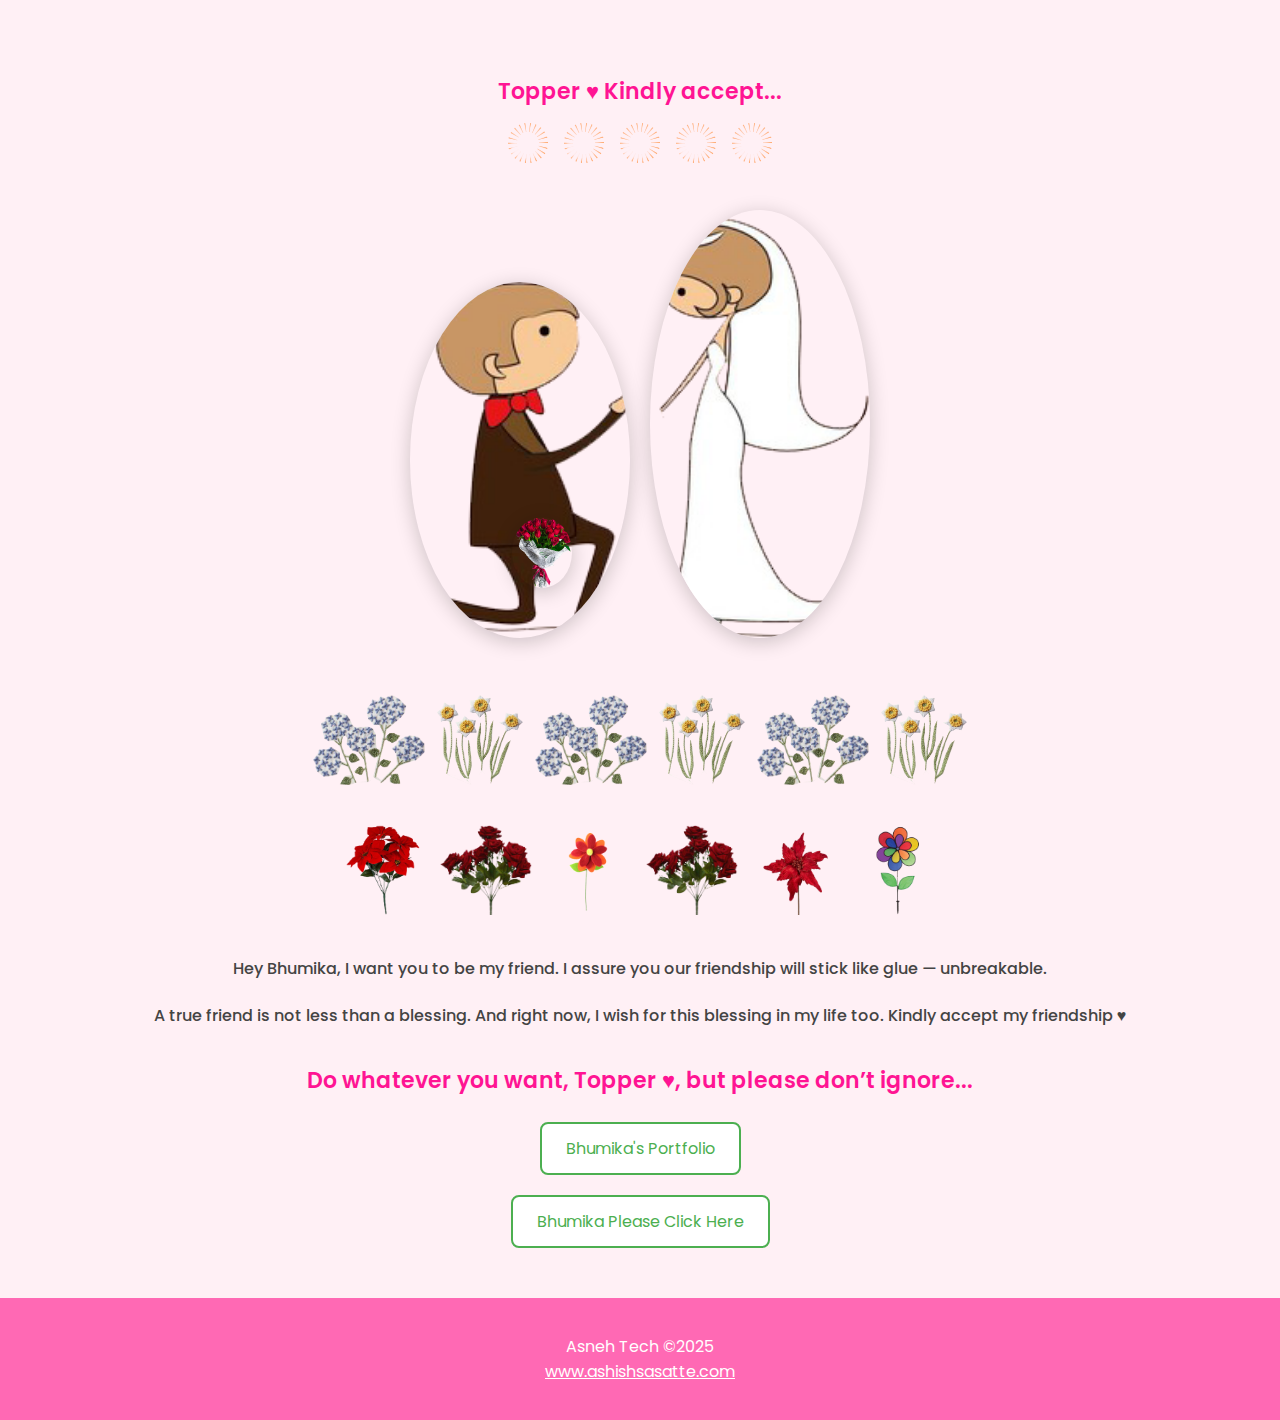
<file: index.html>
<!DOCTYPE html>
<html lang="en">
<head>
  <meta charset="UTF-8" />
  <meta name="viewport" content="width=device-width, initial-scale=1.0"/>
  <title>Bhumika For You ♥</title>
  <link href="https://fonts.googleapis.com/css2?family=Poppins:wght@300;500;700&display=swap" rel="stylesheet">
  <link rel="stylesheet" href="wedding.css" />
</head>
<body>

  <div class="w-t">
    <div class="w-t-m">Topper ♥ Kindly accept...</div>
    <img src="png/boom.png" alt="">
    <img src="png/boom.png" alt="">
    <img src="png/boom.png" alt="">
    <img src="png/boom.png" alt="">
    <img src="png/boom.png" alt="">
  </div>

<div class="w-p">
  <div class="w-m">
    <img src="png/ashish.png" alt="Ashish">
    <div class="w-f">
      <img src="png/flower.png" alt="Flower">
    </div>
  </div>
  <div class="w-w">
    <img src="png/bhumika.png" alt="Bhumika">
  </div>
</div>

<div class="w-fls">
    <img src="png/flowers1.png" alt="">
    <img src="png/flowers2.png" alt="">
    <img src="png/flowers1.png" alt="">
    <img src="png/flowers2.png" alt="">
    <img src="png/flowers1.png" alt="">
    <img src="png/flowers2.png" alt="">
  </div>

  <div class="w-fls w-2">
    <img src="png/flowers11.png" alt="">
    <img src="png/flowers12.png" alt="">
    <img src="png/flowers13.png" alt="">
    <img src="png/flowers12.png" alt="">
    <img src="png/flowers15.png" alt="">
    <img src="png/flowers16.png" alt="">
  </div>

  <h4>Hey Bhumika, I want you to be my friend. I assure you our friendship will stick like glue — unbreakable.</h4>
  <h4>A true friend is not less than a blessing. And right now, I wish for this blessing in my life too. Kindly accept my friendship ♥</h4>

<center>  <div class="w-t-m">Do whatever you want, Topper ♥, but please don’t ignore...</div>
</center>
  <center>
    <a href="Bhumika-Portfolio/index.html" target="_blank" class="button">Bhumika's Portfolio</a><br>
    <a href="BhumikaforU.html" target="_blank" class="button">Bhumika Please Click Here</a>
  </center>

  <footer>
    <p>Asneh Tech ©2025<br>
    <a href="https://ashishsasatte.netlify.app/" target="_blank">www.ashishsasatte.com</a></p>
  </footer>

</body>
</html>
</file>
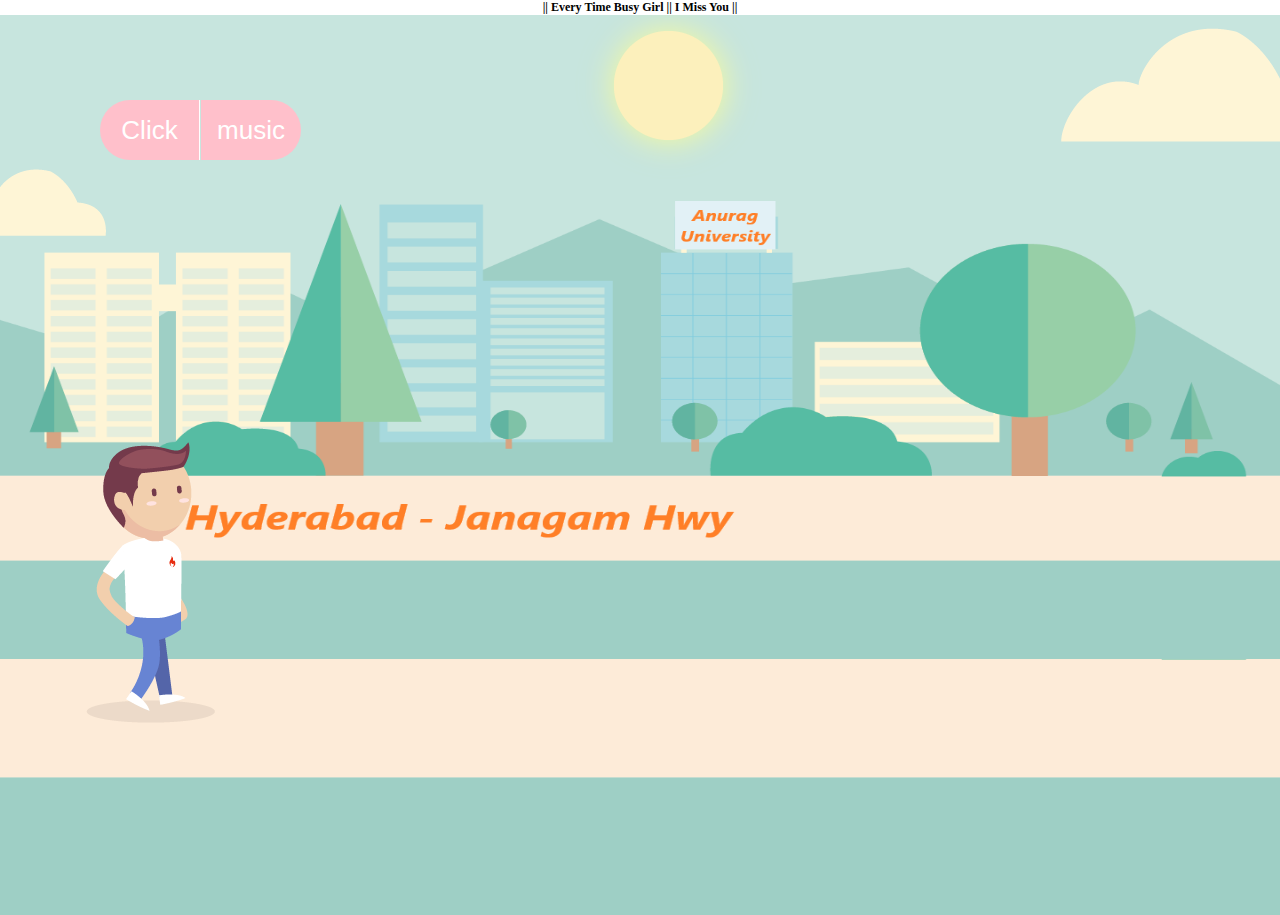
<file: BhumikaforU.html>
<!DOCTYPE html>
<html>
<head>
	<title>BhumikaforU</title>
	<meta charset="utf-8">
	<link rel="stylesheet" type="text/css" href="style/reset.css">
	<link rel="stylesheet" type="text/css" href="style/index.css">
	<link rel="stylesheet" type="text/css" href="style/pageA.css">
	<link rel="stylesheet" type="text/css" href="style/pageB.css">
	<link rel="stylesheet" type="text/css" href="style/pageC.css">
	<script type="text/javascript" src="js/jquery-3.4.0.min.js"></script>
</head>
<body>
<center>	<H1>|| Every Time Busy Girl || I Miss You ||</H1>
</center>
	<div id="content">
		<ul class="content-wrap">
			<li>
				<div class="a_background">
                    <div class="a_background_top"></div>
                    <div class="a_background_middle"></div>
                    <div class="a_background_bottom"></div>
                </div>
				<div id="sun"></div>
				<div class="cloudArea">
                    <div class="cloud cloud1"></div>
                    <div class="cloud cloud2"></div>
                </div>
			</li>
			<li>

				<div class="b_background"></div>
                <div class="b_background_preload"></div>

				<div class="shop">
                    <div class="door">
                        <div class="door-left"></div>
                        <div class="door-right"></div>
                    </div>
                    <!-- <button id="open">open</button>
                    <button id="close">close</button> -->

					<div class="lamp"></div>
                </div> 
                <div class="bird">
                	
                </div>
			</li>

			<li>

				<div class="c_background">
                    <div class="c_background_top"></div>
                    <div class="c_background_middle"></div>
                    <div class="c_background_botton"></div>
                </div>

				<div class="girl"></div>

				<div class="bridge-bottom">
                    <div class="water">
                        <div id="water1" class="water_1"></div>
                        <div id="water2" class="water_2"></div>
                        <div id="water3" class="water_3"></div>
                        <div id="water4" class="water_4"></div>
                    </div>
                </div>

				<ul class="stars">
                    <li class="stars1"></li>
                    <li class="stars2"></li>
                    <li class="stars3"></li>
                    <li class="stars4"></li>
                    <li class="stars5"></li>
                    <li class="stars6"></li>
                </ul>
                <div class="logo">
                	
                </div>
            </li>
		</ul>
		<div id="snowflake">
		</div>
	</div>
	<div id="boy" class="character">
		
	</div>
	<button id="btn">
		Click
	</button>
	<button id="audio">
		music
	</button>

	<script type="text/javascript" src="js/swipe.js"></script>
	<script type="text/javascript" src="js/index.js"></script>
	<script type="text/javascript" src="js/boyWalk.js"></script>
	<script type="text/javascript" src="js/jqueryTransit.js"></script>
	<script type="text/javascript">
		$(function(){
			var container = $('#content');
			var swipe = Swipe(container);
			function scrollTo(time,proportionX){
				var distX = container.width() * proportionX;
            	swipe.scrollTo(distX, time);
			}

		////////////////////////////////////////////////////////
        //=================== Bhumika ====================== //
        ////////////////////////////////////////////////////////
    
    
        var boy = BoyWalk();
		var music = audio('./music/1.mp3',1);
		var musicBtn = $('#audio');
		onOff=true;
		musicBtn.on('click',function(){
			onOff ? music.pause() : music.play();
			onOff = !onOff;
		});

        function startWalk(){
        	$('#sun').addClass('rotation');
        	$('.cloud:first').addClass('cloud1Anim');
        	$('.cloud:last').addClass('cloud2Anim');

        	boy.walkTo(2000,0.2)
        	.then(function(){
        		scrollTo(10000,1);	
        	}).then(function(){
        		return boy.walkTo(10000,0.5);
        	})
        	.then(function(){
        		boy.stopWalk();
        	}).then(function(){
        		return openDoor();
        	}).then(function(){
        		lamp.bright();
        	}).then(function(){
        		return boy.toShop(2000);
        	}).then(function(){
        		bird.fly();
        	}).then(function(){
        		return boy.takeFlower();
        	}).then(function(){
        		return boy.outShop(2000);
        	}).then(function(){
        		return closeDoor();
        	}).then(function(){
        		lamp.dark();
        	}).then(function(){
        		scrollTo(6000,2.02);
        	}).then(function(){
        		return boy.walkTo(6000,0.15);
        	}).then(function(){
        		return boy.walkTo(1500,0.25,0.375);
        	}).then(function(){
        		return boy.walkTo(1500, 0.4);
        	}).then(function(){
        		boy.resetOriginal();
        	}).then(function(){
        		setTimeout(function(){
        			girl.rotate();
        			boy.rotate(function(){
        				logo.run();
        			});
        		},1000);
        	}).then(function(){
        		snowflake();
        	});
        }
        $("#btn").click(startWalk);
    });
	</script>
	<link rel="stylesheet" href="style/mobile.css">
	<script src="js/swipe.js"></script>
<script src="js/boyWalk.js"></script>
<script src="js/main.js"></script> <!-- Add this line -->
</body>
</html>
</file>
<file: wedding.css>
* {
  box-sizing: border-box;
  font-family: 'Poppins', sans-serif;
}

body {
  margin: 0;
  padding: 0;
  background: #fff0f5;
  color: #333;
}

/* Top Section */
.w-t {
  margin: 60px auto 40px;
  max-width: 600px;
  text-align: center;
  position: relative;
}
.w-t-m {
  font-size: 22px;
  font-weight: 600;
  color: #ff1493;
  padding: 15px 20px;
}
.w-t img {
  width: 40px;
  margin: 0 6px;
  animation: pop 1.5s infinite alternate;
}
@keyframes pop {
  0% { transform: scale(1); opacity: 0.7; }
  100% { transform: scale(1.3); opacity: 1; }
}

/* Pair Section */
.w-p {
  display: flex;
  justify-content: center;
  align-items: flex-end;
  flex-wrap: wrap;
  gap: 20px;
  max-width: 1000px;
  margin: 0 auto 30px;
}

.w-m, .w-w {
  position: relative;
  width: 220px;
  text-align: center;
}

.w-m img, .w-w img {
  width: 100%;
  height: auto;
  border-radius: 50%;
  box-shadow: 0 4px 20px rgba(0,0,0,0.2);
  transition: transform 0.3s ease;
}

.w-m img:hover, .w-w img:hover {
  transform: scale(1.08);
}

/* Bouquet */
.w-m .w-f {
  position: absolute;
  bottom: 50px;    /* Adjust this for vertical hand alignment */
  left: 60%;       /* Adjust this for horizontal hand alignment */
  transform: translateX(-50%);
  z-index: 10;
}
.w-f img {
  width: 60px;
  height: auto;
  animation: fadeIn 1s ease-in-out 0.5s both;
}
@keyframes fadeIn {
  from { opacity: 0; transform: scale(0.5); }
  to { opacity: 1; transform: scale(1); }
}

/* Flowers Bottom */
.w-fls {
  display: flex;
  justify-content: center;
  flex-wrap: wrap;
  gap: 12px;
  padding: 20px 10px;
  max-width: 1000px;
  margin: 0 auto;
}
.w-fls img {
  height: 90px;
  transition: transform 0.3s ease;
}
.w-fls img:hover {
  transform: scale(1.05);
}

/* Paragraph Text */
h4 {
  text-align: center;
  font-weight: 500;
  margin: 20px;
  color: #444;
  line-height: 1.7;
  font-size: 16px;
}

/* Buttons */
.button {
  padding: 12px 24px;
  margin: 10px;
  border: 2px solid #4CAF50;
  border-radius: 8px;
  background: #fff;
  color: #4CAF50;
  font-size: 16px;
  text-decoration: none;
  transition: all 0.3s ease;
  display: inline-block;
}
.button:hover {
  background: #4CAF50;
  color: #fff;
}
.button a {
  color: inherit;
  text-decoration: none;
}

/* Footer */
footer {
  text-align: center;
  padding: 20px;
  background: #ff69b4;
  color: white;
  margin-top: 40px;
}
footer a {
  color: #fff;
  text-decoration: underline;
}

/* Responsive */
@media (max-width: 768px) {
  .w-p {
    flex-direction: row;
    justify-content: center;
    gap: 15px;
  }

  .w-m, .w-w {
    width: 150px;
  }

  .w-m .w-f {
    bottom: 35px;
    left: 65%;
	padding-top: 10px‒;
    margin-left: 60px;
    margin-bottom: 120px;

  }

  .w-f img {
    width: 45px;
  }

  .w-fls img {
    height: 70px;
  }

  .w-t-m {
    font-size: 18px;
    padding: 10px;
  }

  h4 {
    font-size: 15px;
    margin: 10px 15px;
  }

  .button {
    font-size: 15px;
    padding: 10px 20px;
  }
}
</file>
<file: style/index.css>
#content{
	width: 100%;
	height: 100%;
	/*overflow: hidden;*/
	position: absolute;
}
.content-wrap{
	position: relative;
}
.content-wrap > li{
	float: left;
	overflow: hidden;
	position: relative;
}
.character{
	width: 151px;
	height: 291px;
	background: url("../images/boy.png") -0px -291px no-repeat;
	position: absolute;
	left: 6%;
	top: 55%;
}
.slowWalk{
	-webkit-animation-name: person-slow; 
	-webkit-animation-duration: 950ms;
	-webkit-animation-iteration-count: infinite;
	-webkit-animation-timing-function: steps(1, start);
	-moz-animation-name: person-slow;
	-moz-animation-duration: 950ms;
	-moz-animation-iteration-count: infinite;
	-moz-animation-timing-function: steps(1, start);
}
/* 普通慢走 */

@-webkit-keyframes person-slow {
	0% {
		background-position: -0px -291px;
	}
	25% {
		background-position: -602px -0px;
	}
	50% {
		background-position: -302px -291px;
	}
	75% {
		background-position: -151px -291px;	
	}
	100% {
		background-position: -0px -291px;
	}
}

@-moz-keyframes person-slow {
	0% {
		background-position: -0px -291px;
	}
	25% {
		background-position: -602px -0px;
	}
	50% {
		background-position: -302px -291px;
	}
	75% {
		background-position: -151px -291px;
	}
	100% {
		background-position: -0px -291px;
	}
}
.pauseWalk {
   -webkit-animation-play-state: paused;
   -moz-animation-play-state: paused;
}
#btn,#audio{
	width: 100px;
	height: 60px;
	position: absolute;
	top: 100px;
	border:none;
	font-size: 26px;
	background-color: pink;
	color: #fff;
	outline: none;
}
#btn{
	left: 100px;	
	border-radius: 30px 0 0 30px;
	border-right: 1px solid #fff;	
}
#audio{
	left: 201px;
	border-radius: 0 30px 30px 0;	
}
#btn:hover,#audio:hover{
	cursor:pointer;
}
.slowFlowerWalk {
	-webkit-animation-name: person-floler-slow;
	-webkit-animation-duration: 950ms;
	-webkit-animation-iteration-count: infinite;
	-webkit-animation-timing-function: step-start;
	-moz-animation-name: person-floler-slow;
	-moz-animation-duration: 950ms;
	-moz-animation-iteration-count: infinite;
	-moz-animation-timing-function: step-start;
}
@-webkit-keyframes person-floler-slow {
	0% {
		background-position: -453px -0px;
	}
	25% {
		background-position: -904px -0px;
	}
	50% {
		background-position: -451px -0px;
	}
	75% {
		background-position: -753px -0px;
	}
	100% {
		background-position: -300px -0px;
	}
}

@-moz-keyframes person-floler-slow {
	0% {
		background-position: -453px -0px;
	}
	25% {
		background-position: -904px -0px;
	}
	50% {
		background-position: -451px -0px;
	}
	75% {
		background-position: -753px -0px;
	}
	100% {
		background-position: -300px -0px;
	}
}
.boyOriginal{
	background-position: -150px -0px;
}
.boy-rotate {
	-webkit-animation-name: boy-rotate;
	-webkit-animation-duration: 850ms;
	-webkit-animation-iteration-count: 1;
	-webkit-animation-timing-function: step-start;
	-webkit-animation-fill-mode: forwards;
	-moz-animation-name: boy-rotate;
	-moz-animation-duration: 850ms;
	-moz-animation-iteration-count: 1;
	-moz-animation-timing-function: step-start;
	-moz-animation-fill-mode: forwards;
}

@-webkit-keyframes boy-rotate {
	0% {
		background-position: -603px -291px;
	}
	16.7% {
		background-position: -150px -0px;
	}
	33.4% {
		background-position: -453px -291px;
	}
	50.1% {
		background-position: -0px -0px;
	}
	66.8% {
		background-position: -903px -291px;
	}
	83.5% {
		background-position: -753px -291px;
	}
	100% {
		background-position: -603px -291px;
	}
}

@-moz-keyframes boy-rotate {
	0% {
		/*background-position: -603px -291px;*/
	}
	16.7% {
		background-position: -150px -0px;
	}
	33.4% {
		background-position: -453px -291px;
	}
	50.1% {
		background-position: -0px -0px;
	}
	66.8% {
		background-position: -903px -291px;
	}
	83.5% {
		background-position: -753px -291px;
	}
	100% {
		background-position: -603px -291px;
	}
}
</file>
<file: style/pageA.css>
/*背景图*/

.a_background {
    width: 100%;
    height: 100%;
    position: absolute;
}

.a_background_top{
    width: 100%;
    height: 71.6%;
    background-image: url("../images/PES1.png");
    background-size: 100% 100%;
}


.a_background_middle{
    width: 100%;
    height: 13.1%;
    background-image: url("../images/background/a_background_middle.png");
    background-size: 100% 100%;
}

.a_background_bottom{
    width: 100%;
    height: 15.3%;
    background-image: url("../images/background/a_background_bottom.png");
    background-size: 100% 100%;
}
#sun{
	background: url("../images/sun.png");
	background-size: 100%;
	position: absolute;
	z-index: 10;
	top: -30px;
	width: 201px;
	height: 201px;
	right: 40%;
}
.rotation{
	-webkit-animation-name: rotation;
	/*transition-duration:300;   不可以 */
	-webkit-animation-duration: 30s;
	-moz-animation-name: rotation;
	-moz-animation-duration: 30s;
}
@-webkit-keyframes rotation {
	0%{
		transform:translateX(0) translateY(0);
	}
	100%{
		transform:translateX(-2000px) translateY(400px);
	}
}
@-moz-keyframes rotation {
	0% {
		transform: translateX(0) translateY(0);
	}
	100% {
		transform: translateX(-2000px) translateY(400px);
	}
}

.cloud {
	z-index: 2;
	position: absolute;
}

.cloud1 {
	width: 181px;
	height: 101px;
	left: -5%;
	top: 15%;
	background: url("../images/cloud1.png");
	background-size: 100%;
}


.cloud2 {
	width: 301px;
	height: 140px;
	right: -5%;
	background: url("../images/cloud2.png");
	background-size: 100%;
}

.cloud1Anim{
	-webkit-animation-name: smallCloud;
	-webkit-animation-duration: 30s;
	-webkit-animation-iteration: infinite;
	-moz-animation-name: smallCloud;
	-moz-animation-duration: 30s;
	-moz-animation-iteration: infinite;
}

.cloud2Anim{
	-webkit-animation-name: largeCloud;
	-webkit-animation-duration: 40s;
	-webkit-animation-iteration: infinite;
	-moz-animation-name: largeCloud;
	-moz-animation-duration: 40s;
	-moz-animation-iteration: infinite;
}

@-webkit-keyframes smallCloud {
	0% {
		left: -5%;
	}
	100% {
		left: 100%;
	}
}

@-moz-keyframes smallCloud {
	0% {
		left: -5%;
	}
	100% {
		left: 100%;
	}
}

@-webkit-keyframes largeCloud {
	0% {
		right: -5%;
	}
	100% {
		right: 100%;
	}
}

@-moz-keyframes largeCloud {
	0% {
		right: -5%;
	}
	100% {
		right: 100%;
	}
}
</file>
<file: style/pageB.css>
.b_background {
    width: 100%;
    height: 100%;
    background-image: url("../images/QixiB-dark.png");
    background-size: 100% 100%;
    position: absolute;
}

.b_background_preload {
    background: url("../images/QixiB-bright.png") no-repeat -9999px -9999px;
}

.lamp-bright {
   background-image: url("../images/QixiB-bright.png");
}


/*商店*/

.shop {
    width: 39.5%;
    height: 35.5%;
    position: absolute;
    left: 29%;
    top: 36.5%;
}

.door {
    position: absolute;
    width: 32%;
    height: 100%;
    top: 32%;
    height: 68%;
    overflow: hidden;
    left: 58.5%;
}

.door-left,
.door-right {
    width: 50%;
    height: 100%;
    position: absolute;
}

.door-left {
    left: 0%;
    background: url("../images/door-left.png");
    background-size: 100% 100%;
}

.door-right {
    left: 50%;
    background: url("../images/door-right.png");
    background-size: 100% 100%;
}
.bird{
	min-width: 91px;
    min-height: 71px;
    top: 10%;
    position: absolute;
    z-index: 10;
    right: -91px;
    background: url("../images/bird.png") -182px 0px no-repeat;
}
.birdFly{
	-webkit-animation-name: bird-slow;
    -webkit-animation-duration: 400ms;
    -webkit-animation-timing-function: step-start;
    -webkit-animation-iteration-count: infinite;
    -moz-animation-name: bird-slow;
    -moz-animation-duration: 400ms;
    -moz-animation-timing-function: step-start;
    -moz-animation-iteration-count: infinite;
}
@-webkit-keyframes bird-slow{
	/* 鸟飞的动作 */
	0% {
    background-position: -182px 0px;
	}
	50% {
	    background-position: 0px 0px;
	}
	75% {
	    background-position: -91px 0px;
	}
	100% {
	    background-position: -182px 0px;
	}
}
@-moz-keyframes bird-slow {
    /* 鸟飞的动作 */
    0% {
    background-position: -182px 0px;
	}
	50% {
	    background-position: 0px 0px;
	}
	75% {
	    background-position: -91px 0px;
	}
	100% {
	    background-position: -182px 0px;
	}
}
</file>
<file: style/pageC.css>
.c_background {
    width: 100%;
    height: 100%;
    background-size: 100% 100%;
    position: absolute;
}

.c_background_top{
    width: 100%;
    height: 71.6%;
    background-image: url("../images/background/topper.png");
    background-size: 100% 100%;
}


.c_background_middle{
    width: 100%;
    height: 13.1%;
    background-image: url("../images/background/c_background_middle.png");
    background-size: 100% 100%;
}

.c_background_botton{
    width: 100%;
    height: 15.3%;
    background-image: url("../images/background/c_background_bottom.png");
    background-size: 100% 100%;
}

/*小女孩*/

.girl {
    background: url("../images/girl.png") -755px -0px no-repeat;
    position: absolute;
    right: 40%;
    top: 37%;
    width: 151px;
    height: 291px;
}

/*桥*/

.bridge-bottom {
    position: absolute;
    width: 41%;
    height: 24%;
    left: 29.5%;
    top: 76%;
    overflow: hidden;
    /*    -webkit-transform:perspective(8px) rotateX(.8deg); */
}
/*波浪水布局*/

.water {
    width: 100%;
    height: 100%;

}

.water_1,
.water_2,
.water_3,
.water_4 {
    width: 100%;
    position: absolute;
    height: 50%;
    -webkit-animation-name: shake;
    -webkit-animation-duration: 40s;
    -webkit-animation-direction: alternate;
    -webkit-animation-timing-function: linear;
    -webkit-animation-iteration-count: infinite;
    
    -moz-animation-name: shake;
    -moz-animation-duration: 40s;
    -moz-animation-direction: alternate;
    -moz-animation-timing-function: linear;
    -moz-animation-iteration-count: infinite;
}

@-webkit-keyframes shake {
    0%, 100% {
        -webkit-transform: translate3d(0, 0, 0);
    }
    10%,
    30%,
    50%,
    70%,
    90% {
        -webkit-transform: translate3d(-30px, 0px, 0);
    }
    20%,
    40%,
    60%,
    80% {
        -webkit-transform: translate3d(30px, 0px, 0);
    }
}

@-moz-keyframes shake {
    0%, 100% {
        -moz-transform: translate3d(0, 0, 0);
    }
    10%,
    30%,
    50%,
    70%,
    90% {
        -moz-transform: translate3d(-30px, 0px, 0);
    }
    20%,
    40%,
    60%,
    80% {
        -moz-transform: translate3d(30px, 0px, 0);
    }
}

.water_1 {
    width: 131px;
    height: 15px;
    top: 13%;
    left: 35%;
    background: url("../images/water.png") -261px -0px no-repeat;
}

.water_2 {
    width: 161px;
    height: 9px;
    top: 30%;
    left: 45%;
    background: url("../images/water.png") -693px -0px no-repeat;
    -webkit-animation-delay: 1s;
    -moz-animation-delay: 1s;
}

.water_3 {
    width: 261px;
    height: 29px;
    top: 50%;
    left: 15%;
    background: url("../images/water.png") -0px -0px no-repeat;
    -webkit-animation-delay: 2s;
    -moz-animation-delay: 2s;
}

.water_4 {
    width: 301px;
    height: 12px;
    top: 75%;
    left: 30%;
    background: url("../images/water.png") -392px -0px no-repeat;
    -webkit-animation-delay: 3s;
    -moz-animation-delay: 3s;
}



/*星星*/

.stars {
    width: 100%;
    height: 100%;
    position: absolute;
}

.stars > li {
    position: absolute;
    width: 30px;
    height: 31px;
    background-image: url("../images/stars.png");
    -webkit-animation-name: flash;
    -webkit-animation-timing-function: ease-in-out;
    -webkit-animation-iteration-count: infinite;
    -webkit-animation-direction: alternate;
    -moz-animation-name: flash;
    -moz-animation-timing-function: ease-in-out;
    -moz-animation-iteration-count: infinite;
    -moz-animation-direction: alternate;
}
@-webkit-keyframes flash{
	0%,50%,100%{
		opacity: 1;
	}
	/*这里不需要逗号*/
	25%,75%{
		opacity: 0;
	}
}
@-moz-keyframes flash{
	0%,50%,100%{
		opacity: 1;
	}
	/*这里不需要逗号*/
	25%,75%{
		opacity: 0;
	}
}
.stars1 {
    top: 20%;
    left: 30%;
    -webkit-animation-duration: 5s;
	-moz-animation-duration: 5s;
}

.stars2 {
    top: 15%;
    left: 20%;
    -webkit-animation-duration: 5s;
	-moz-animation-duration: 5s;
}

.stars3 {
    top: 25%;
    left: 85%;
    -webkit-animation-duration: 5s;
	-moz-animation-duration: 5s;
}

.stars4 {
    top: 30%;
    left: 70%;
    -webkit-animation-duration: 5s;
	-moz-animation-duration: 5s;
}

.stars5 {
    top: 25%;
    left: 20%;
    -webkit-animation-duration: 5s;
	-moz-animation-duration: 5s;
}

.stars6 {
    top: 10%;
    left: 65%;
    -webkit-animation-duration: 5s;
	-moz-animation-duration: 5s;
}

.girl-rotate {
    -webkit-animation-name: girl-rotate;
    -webkit-animation-duration: 850ms;
    -webkit-animation-iteration-count: 1;
    -webkit-animation-timing-function: step-start;
    -webkit-animation-fill-mode: forwards;
    -moz-animation-name: girl-rotate;
    -moz-animation-duration: 850ms;
    -moz-animation-iteration-count: 1;
    -moz-animation-timing-function: step-start;
    -moz-animation-fill-mode: forwards;
}

@-webkit-keyframes girl-rotate {
    0% {
        background-position: -604px -0px;
    }
    16.7% {
        background-position: -151px -0px;
    }
    33.4% {
        background-position: -906px -0px;
    }
    50.1% {
        background-position: -0px -0px;
    }
    66.8% {
        background-position: -302px -0px;
    }
    83.5% {
        background-position: -453px -0px;
    }
    100% {
        background-position: -604px -0px;
    }
}

@-moz-keyframes girl-rotate {
    0% {
        /*background-position: -604px -0px;*/
    }
    16.7% {
        background-position: -151px -0px;
    }
    33.4% {
        background-position: -906px -0px;
    }
    50.1% {
        background-position: -0px -0px;
    }
    66.8% {
        background-position: -302px -0px;
    }
    83.5% {
        background-position: -453px -0px;
    }
    100% {
        background-position: -604px -0px;
    }
}

/*文字效果*/

.logo {
    width: 425px;
    height: 69px;
    background-image: url("../images/Bhumika1.png");
    z-index: 999999;
    position: absolute;
    left: 50%;
    margin-left: -92.5px;
    top: 30px;
    display: none;
}

.logolightSpeedIn {
    display: block;
    -webkit-animation-name: lightSpeedIn;
    -webkit-animation-timing-function: ease-out;
    -webkit-animation-duration: 1s;
    -moz-animation-name: lightSpeedIn;
    -moz-animation-timing-function: ease-out;
    -moz-animation-duration: 1s;
}

@-webkit-keyframes lightSpeedIn {
    0% {
        -webkit-transform: translate3d(100%, 0, 0) skewX(-30deg);
        opacity: 0;
    }
    60% {
        -webkit-transform: skewX(20deg);
        opacity: 1;
    }
    80% {
        -webkit-transform: skewX(-5deg);
        opacity: 1;
    }
    100% {
        -webkit-transform: none;
        opacity: 1;
    }
}

@-moz-keyframes lightSpeedIn {
    0% {
        -moz-transform: translate3d(100%, 0, 0) skewX(-30deg);
        opacity: 0;
    }
    60% {
        -moz-transform: skewX(20deg);
        opacity: 1;
    }
    80% {
        -moz-transform: skewX(-5deg);
        opacity: 1;
    }
    100% {
        -moz-transform: none;
        opacity: 1;
    }
}

.logoshake {
    -webkit-animation-name: logoshake;
    -webkit-animation-duration: 0.5s;
    -moz-animation-name: logoshake;
    -moz-animation-duration: 0.5s;
}

@-webkit-keyframes logoshake {
    0%, 100% {
    	-webkit-transform: translate3d(0, 0, 0);
	}
	10%,
	30%,
	50%,
	70%,
	90% {
	    -webkit-transform: translate3d(-5px, 0, 0);
	}
	20%,
	40%,
	60%,
	80% {
	    -webkit-transform: translate3d(10px, 0, 0);
	}
}

@-moz-keyframes logoshake {
    0%, 100% {
    	-moz-transform: translate3d(0, 0, 0);
	}
	10%,
	30%,
	50%,
	70%,
	90% {
	    -moz-transform: translate3d(-5px, 0, 0);
	}
	20%,
	40%,
	60%,
	80% {
	    -moz-transform: translate3d(10px, 0, 0);
	}
}
/*雪花*/

#snowflake {
    width: 100%;
    height: 100%;
    position: absolute;
    top: 0;
    left: 0;
    overflow: hidden;
}

.snowRoll {
    position: absolute;
    opacity: 0;
    -webkit-animation-name: mysnow;
    -webkit-animation-duration: 20s;
    -moz-animation-name: mysnow;
    -moz-animation-duration: 20s;
    height: 80px;
}

@-webkit-keyframes mysnow {
    0% {
        bottom: 100%;
    }
    50% {
        -webkit-transform: rotate(1080deg);
    }
    100% {
        -webkit-transform: rotate(0deg) translate3d(50px, 50px, 50px);
    }
}

@-moz-keyframes mysnow {
    0% {
        bottom: 100%;
    }
    50% {
        -moz-transform: rotate(1080deg);
    }
    100% {
        -moz-transform: rotate(0deg) translate3d(50px, 50px, 50px);
    }
}
</file>
<file: style/mobile.css>
/* Mobile First Styles */

@media (max-width: 767px) {
    body {
        overflow-x: hidden;
        touch-action: pan-y;
    }

    .header .title {
        font-size: 16px;
        padding: 10px;
    }

    .character {
        transform: scale(0.6);
        transform-origin: bottom center;
    }

    #btn, #audio {
        width: 80px;
        height: 45px;
        font-size: 12px;
        top: 15px;
        border-radius: 20px;
    }

    #btn {
        left: 10px;
    }

    #audio {
        left: 95px;
    }

    .scene {
        background-size: cover !important;
    }

    .birdFly {
        animation-duration: 8s !important;
    }

    .water_1, .water_2, .water_3, .water_4 {
        animation-duration: 20s !important;
    }

    .snowbox {
        width: 25px !important;
        height: 25px !important;
    }

    .stars > li {
        animation-duration: 6s !important;
    }
}

/* Tablet Styles */
@media (min-width: 768px) and (max-width: 1024px) {
    .character {
        transform: scale(0.8);
    }

    #btn, #audio {
        width: 100px;
        height: 55px;
        font-size: 14px;
    }
}

/* Touch Feedback */
.control-btn:active {
    transform: scale(0.95);
    opacity: 0.8;
}

/* Mobile Overlay */
.mobile-overlay {
    position: fixed;
    bottom: 20px;
    width: 100%;
    text-align: center;
    z-index: 10000;
    pointer-events: none;
    display: none;
}

.mobile .mobile-overlay {
    display: block;
}

.swipe-indicator {
    display: inline-block;
    background: rgba(0,0,0,0.5);
    color: white;
    padding: 8px 15px;
    border-radius: 20px;
    font-size: 14px;
    animation: pulse 2s infinite;
}

@keyframes pulse {
    0% { opacity: 0.5; transform: scale(0.95); }
    50% { opacity: 1; transform: scale(1.05); }
    100% { opacity: 0.5; transform: scale(0.95); }
}

/* Landscape Warning */
.landscape-warning {
    display: none;
    position: fixed;
    top: 0;
    left: 0;
    width: 100%;
    height: 100%;
    background: rgba(0,0,0,0.9);
    color: white;
    z-index: 10001;
    text-align: center;
    padding-top: 30vh;
    font-size: 18px;
}

body.landscape .landscape-warning {
    display: block;
}

/* Performance Optimizations */
.low-end .stars,
.low-end .snowflakes,
.low-end .water {
    display: none;
}
</file>
